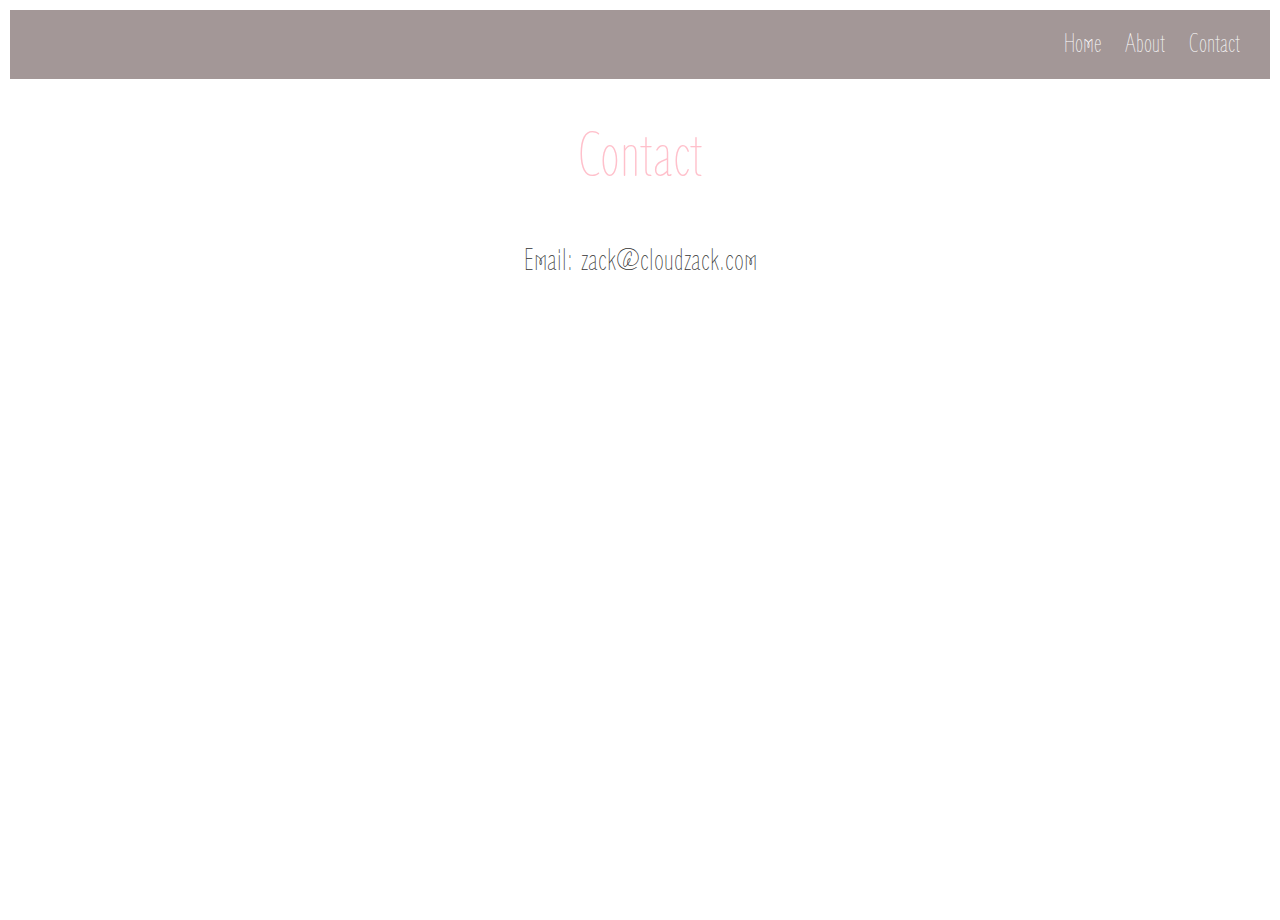
<file: public/contact.html>
<!DOCTYPE html>
<html lang="en">
<head>
    <meta charset="UTF-8">
    <meta name="viewport" content="width=device-width, initial-scale=1.0">
    <title>Sweets and Treats</title>
    <link rel="preconnect" href="https://fonts.googleapis.com">
    <link rel="preconnect" href="https://fonts.gstatic.com" crossorigin>
    <link href="https://fonts.googleapis.com/css2?family=Zen+Loop:ital@0;1&display=swap" rel="stylesheet">
    <link rel="stylesheet" href="../assets/style.css">
</head>
<body>
    <div id="navigation-links">
        <a href="../index.html">Home</a>
        <a href="./about.html">About</a>
        <a href="./contact.html">Contact</a>
        </div>

        <div id="main-container">
            <h1> Contact</h1>
            <p> Email: zack@cloudzack.com</p>
            </div>
</body>
</html>
</file>
<file: assets/style.css>
* {
    font-family: 'Zen Loop', cursive;
}

html {
    box-sizing: border-box;
}
body {
    display: flex;
    flex-direction: column;
    min-height: 100vh;
    margin: 10px;
}
h1 {
    color: pink;
    font-family: "Zen Loop", cursive;
    font-weight: 400;
    font-size: 4em;
}
p {
    font-size: 2em;
    line-height: 1.5em;
    color: #333;
}

#navigation-background {
    background-color: rgba(105, 86, 86, 0.616);
}

#navigation-links {
    background-color: rgba(105, 86, 86, 0.616);
    color: #fff;
    padding: 20px;
    text-align: right;
}

a {
    color: #fff;
    text-decoration: none;
    padding: 10px;
    font-size: 1.6em;
}

#main-container {
    width: 100%;
    margin: 0 auto;
    text-align: center;
    flex: 1;
}


img {
    width: 75%;
    height: auto;
    border-radius: 15%;
    border-color: #333;
}   


footer {
    background-color: #333;
    color: #fff;
    padding: 20px;
    text-align: center;
    position: bottom;
    bottom: 0;
}

#copyright {
    font-size: 0.8em;
    color: white;
}
</file>
